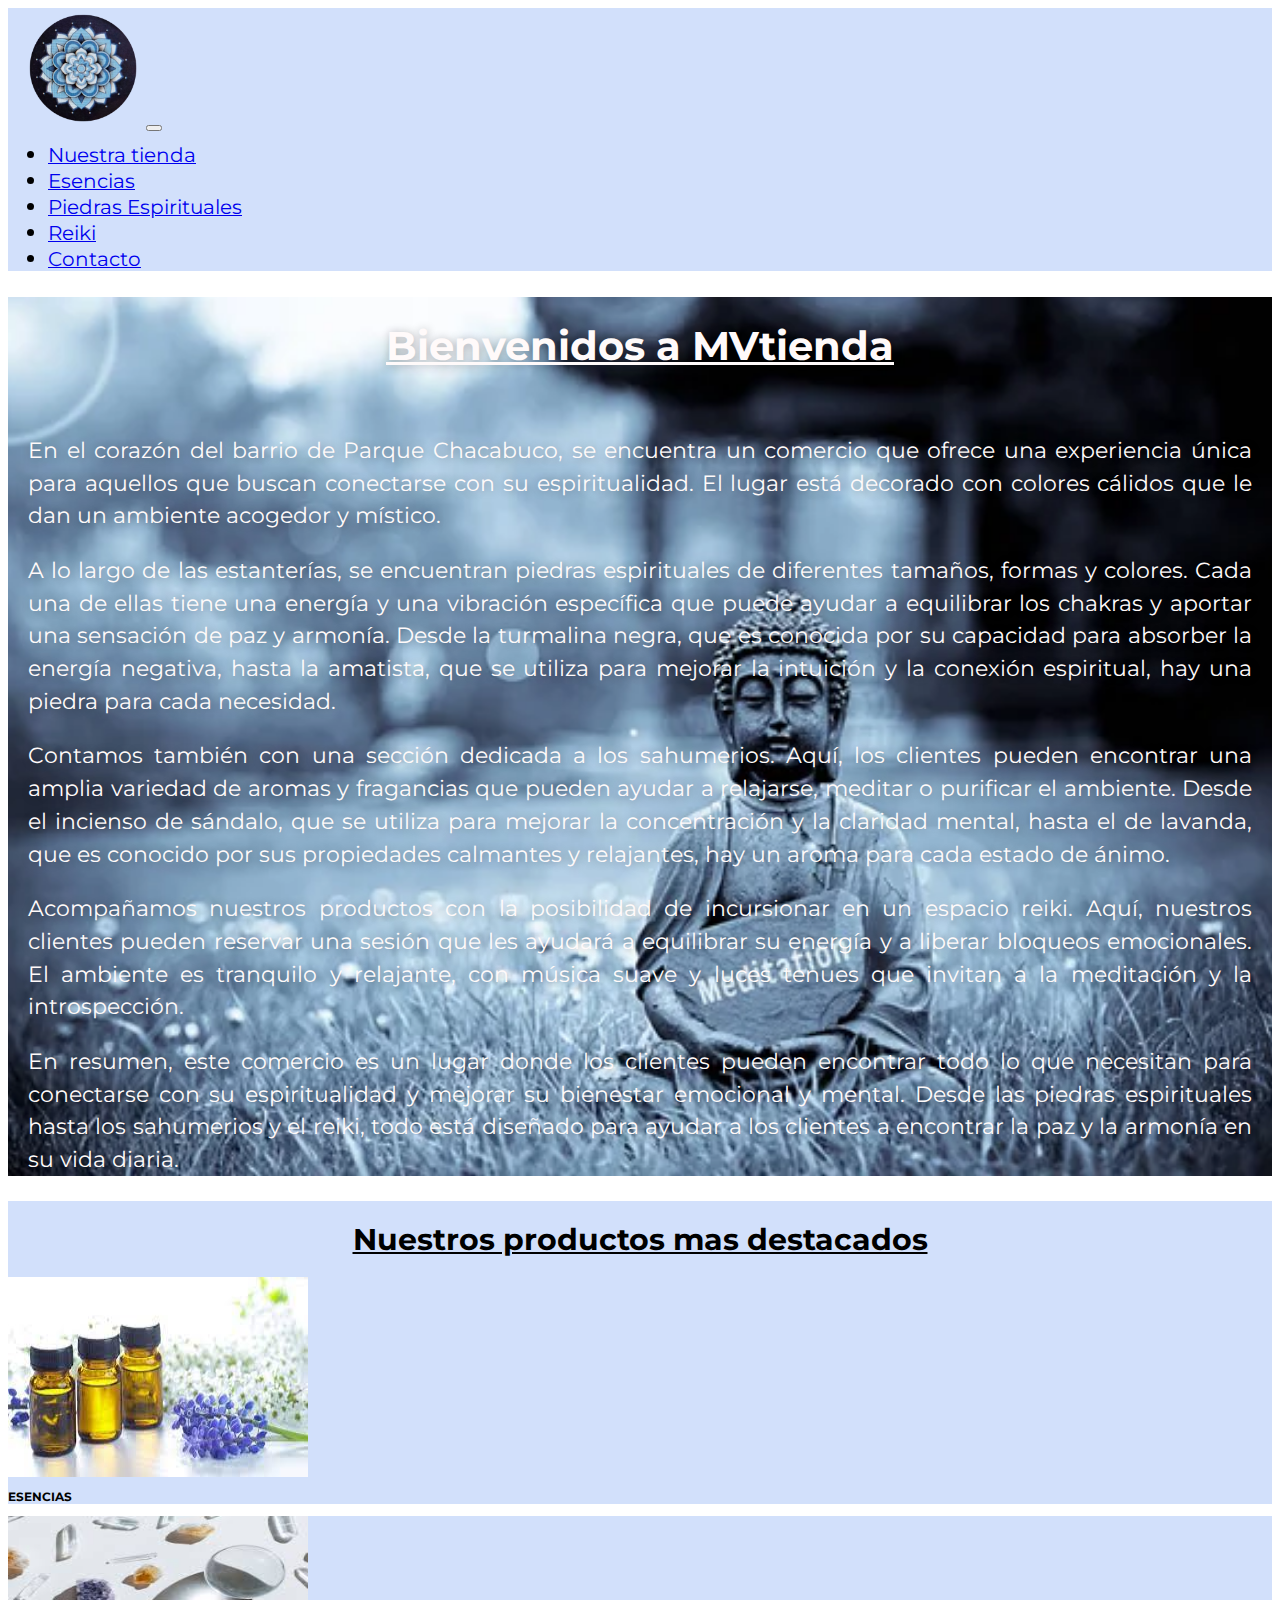
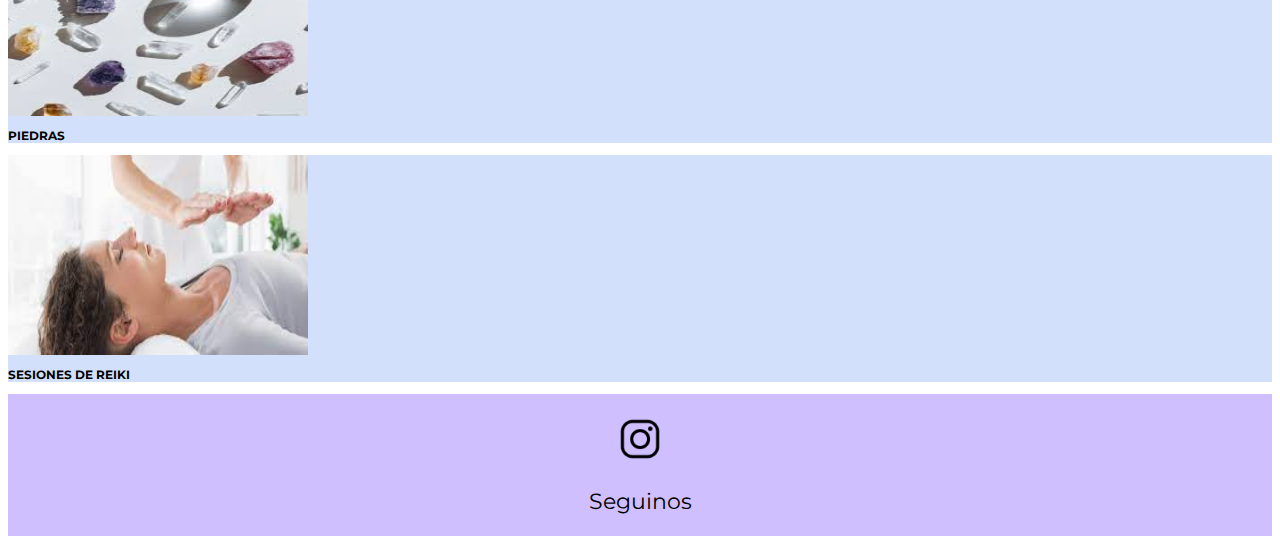
<file: index.html>
<!DOCTYPE html>
<html lang="en">

<head>
  <meta charset="UTF-8">
  <meta http-equiv="X-UA-Compatible" content="IE=edge">
  <meta name="viewport" content="width=device-width, initial-scale=1.0">
  <meta name="description" content="Encontra todo lo que buscas para lograr la armonia deseada. Clases y sesiones de Reiki, fragancia y piedras energéticas">
  <meta name="keywords" content="esencias, piedras, reiki, tranquilidad, paz, aromas, armonia, relajación, venta, asesoramiento, regalos">
  <title>MVtienda</title>

   <!--vinculo del link bootstrap-->
  <link href="https://cdn.jsdelivr.net/npm/bootstrap@5.3.2/dist/css/bootstrap.min.css" rel="stylesheet"
    integrity="sha384-T3c6CoIi6uLrA9TneNEoa7RxnatzjcDSCmG1MXxSR1GAsXEV/Dwwykc2MPK8M2HN" crossorigin="anonymous">

    <!--Vinculo del archivo SCSS-->
  <link rel="stylesheet" href="./style/estilos.css">
</head>

<body>
  <!--Encabezado de pagina-->
  <!--nuevo navbar con formato bootstrap-->
  <header>
    <nav class="navbar navbar-expand-lg colornav">
      <div class="container-fluid">
        <a class="navbar-brand" href="#"><img src="./imagenes/logo.png" alt="se muestra el logo de la firma"></a>
        <button class="navbar-toggler" type="button" data-bs-toggle="collapse" data-bs-target="#navbarNav"
          aria-controls="navbarNav" aria-expanded="false" aria-label="Toggle navigation">
          <span class="navbar-toggler-icon"></span>
        </button>
        <div class="collapse navbar-collapse justify-content-end " id="navbarNav">
          <ul class="navbar-nav ">
            <li class="nav-item">
              <a class="nav-link" href="#">Nuestra tienda</a>
            </li>
            <li class="nav-item">
              <a class="nav-link" href="./secciones/esencias.html">Esencias</a>
            </li>
            <li class="nav-item">
              <a class="nav-link" href="./secciones/piedras.html">Piedras Espirituales</a>
            </li>
            <li class="nav-item">
              <a class="nav-link" href="./secciones/Reiki.html">Reiki</a>
            </li>
            <li class="nav-item">
              <a class="nav-link" href="./secciones/contacto.html">Contacto</a>
            </li>
          </ul>
        </div>
      </div>
    </nav>

  </header>

  <!--Cuerpo principal de la pagina con secciones con titulo principal info General y fotos-->
  <main class="main-index">

    <section class="section-index">
      <h1 class="titulo-index">Bienvenidos a MVtienda</h1>

      <div class="parrafos-principales">
        <p class="container">En el corazón del barrio de Parque Chacabuco, se encuentra un comercio que ofrece una
          experiencia única para aquellos que buscan conectarse con su espiritualidad. El lugar está decorado con colores cálidos que le dan un
          ambiente acogedor y místico.</p>

        <p class="container">A lo largo de las estanterías, se encuentran piedras espirituales de diferentes tamaños,
          formas y colores.
          Cada
          una de ellas tiene una energía y una vibración específica que puede ayudar a equilibrar los chakras y aportar
          una sensación de paz y armonía. Desde la turmalina negra, que es conocida por su capacidad para absorber la
          energía negativa, hasta la amatista, que se utiliza para mejorar la intuición y la conexión espiritual, hay
          una
          piedra para cada necesidad.</p>

        <p class="container">Contamos también con una sección dedicada a los sahumerios. Aquí, los clientes pueden
          encontrar una amplia
          variedad de aromas y fragancias que pueden ayudar a relajarse, meditar o purificar el ambiente. Desde el
          incienso de sándalo, que se utiliza para mejorar la concentración y la claridad mental, hasta el de lavanda,
          que
          es conocido por sus propiedades calmantes y relajantes, hay un aroma para cada estado de ánimo.</p>

        <p class="container">Acompañamos nuestros productos con la posibilidad de incursionar en un espacio reiki. Aquí,
          nuestros clientes
          pueden reservar una sesión que les ayudará a equilibrar su energía y a liberar bloqueos emocionales. El
          ambiente
          es tranquilo y relajante, con música suave y luces tenues que invitan a la meditación y la introspección.</p>

        <p class="container mb-0">En resumen, este comercio es un lugar donde los clientes pueden encontrar todo lo que
          necesitan para
          conectarse
          con su espiritualidad y mejorar su bienestar emocional y mental. Desde las piedras espirituales hasta los
          sahumerios y el reiki, todo está diseñado para ayudar a los clientes a encontrar la paz y la armonía en su
          vida
          diaria.</p>

      </div>

    </section>

    <!--Fotos descriptivas con las tres actividades resumidas-->

    <section class="secciones-principales">
      <!--Encabezados de 2do nivel para las fotografias de las 3 areas mas importantes-->
      <h2 class="subtitulo-index">Nuestros productos mas destacados</h2>
    </section>

    <!--Cambio en la seccion aplicando bootstrap-->
    <div class="card-group">
      <div class="card text-center border border-0">
        <img src="./imagenes/imagen-esencias-index.jpg" class="card-img-top container"
          alt="foto que representa las esencias del local">
        <div class="card-body">
          <h3 class="card-title">ESENCIAS</h3>
        </div>
      </div>
      <div class="card text-center border border-0">
        <img src="./imagenes/imagen-index-piedrasespirituales.jpg" class="card-img-top container "
          alt="Foto que representa piedras energéticas">
        <div class="card-body">
          <h3 class="card-title">PIEDRAS</h3>
        </div>
      </div>
      <div class="card text-center border border-0">
        <img src="./imagenes/imagen-index-reiki.jpg" class="card-img-top container "
          alt="Foto que representa sesiones de reiki">
        <div class="card-body">
          <h3 class="card-title">SESIONES DE REIKI</h3>
        </div>
      </div>
    </div>
    <!--Fin de Prueba bootstrap-->

  </main>
  <!--Pie de pagina con medio de contacto unicamente Instagram-->
  <footer>
    <p>Seguinos</p>
    <a href="https://www.instagram.com/_mvtienda/?utm_source=ig_web_button_share_sheet&igshid=OTQ5NTI0NzZiOA=="><img
        class="logo-footer" src="./imagenes/icono-instagram.png" alt="Logo de Instagram"></a>
  </footer>

  <!--link del java pag bootstrap-->
  <script src="https://cdn.jsdelivr.net/npm/bootstrap@5.3.2/dist/js/bootstrap.bundle.min.js"
    integrity="sha384-C6RzsynM9kWDrMNeT87bh95OGNyZPhcTNXj1NW7RuBCsyN/o0jlpcV8Qyq46cDfL"
    crossorigin="anonymous"></script>

</body>

</html>
</file>
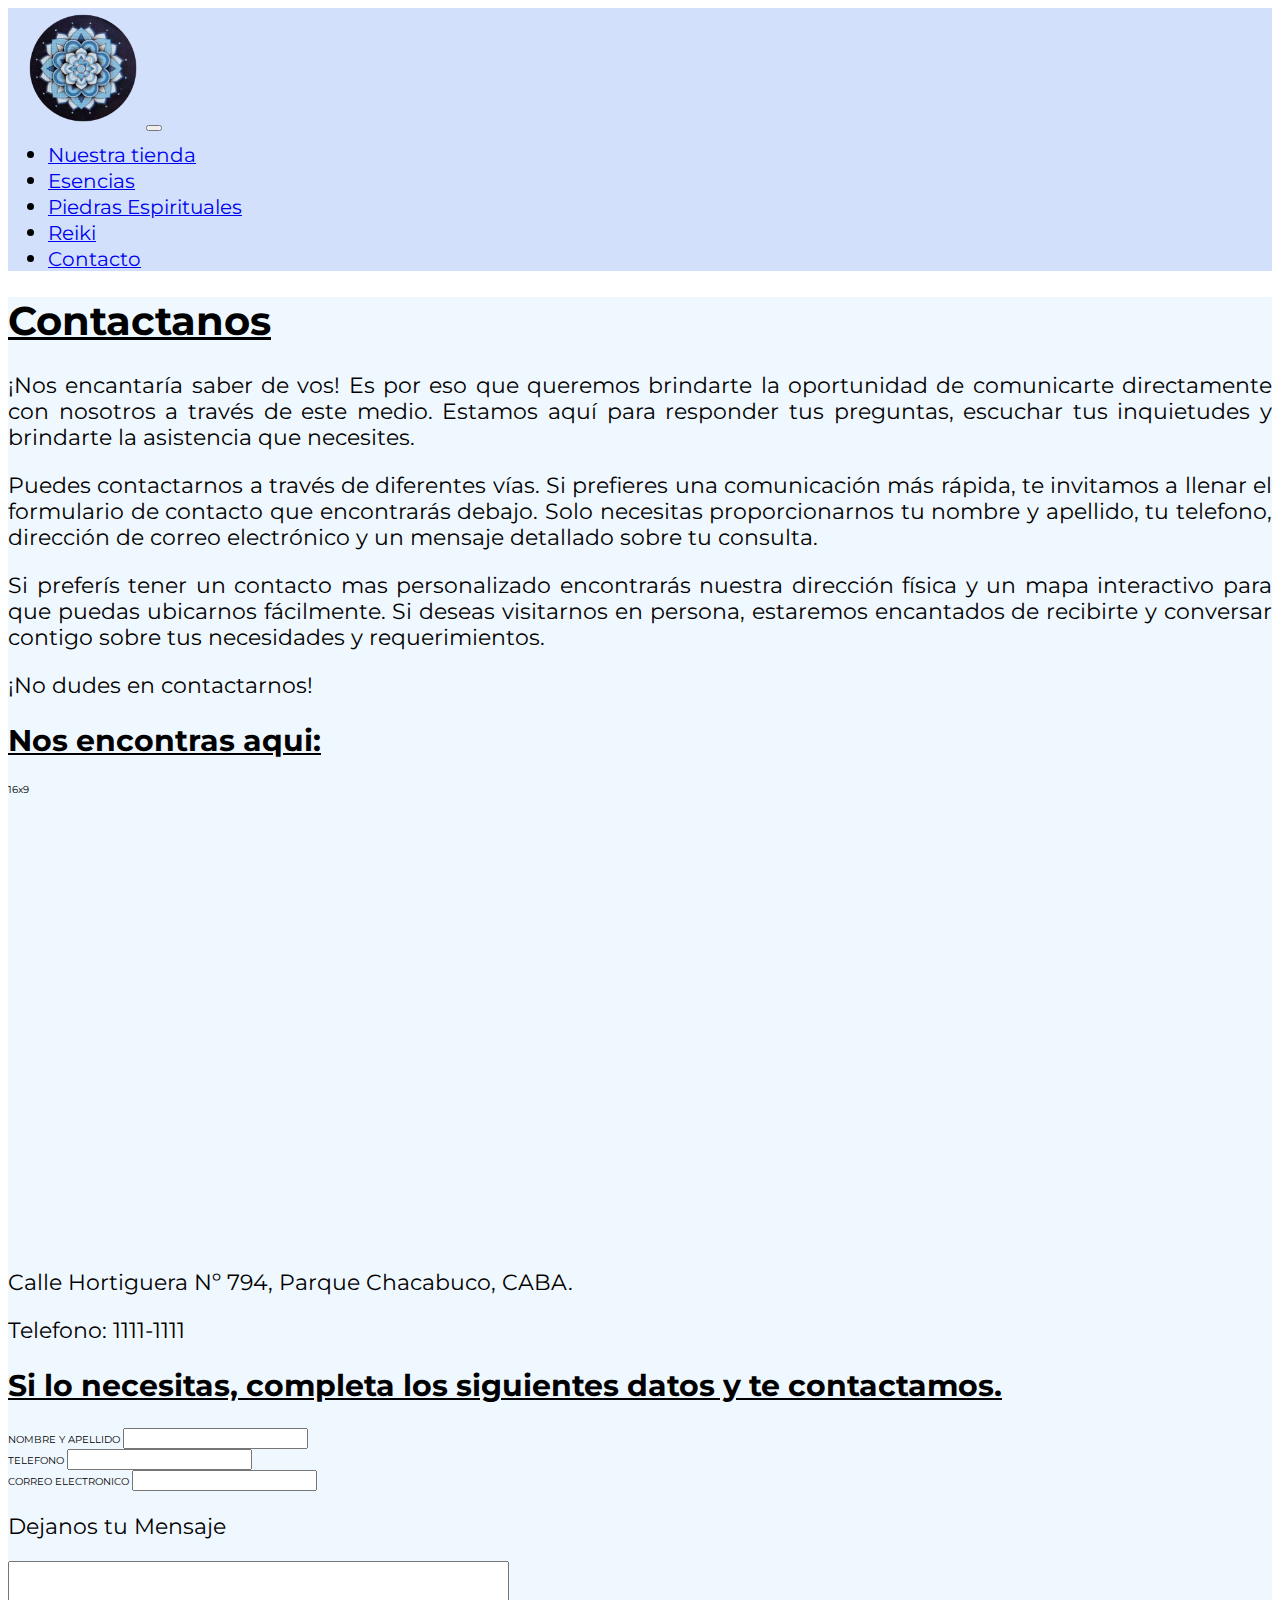
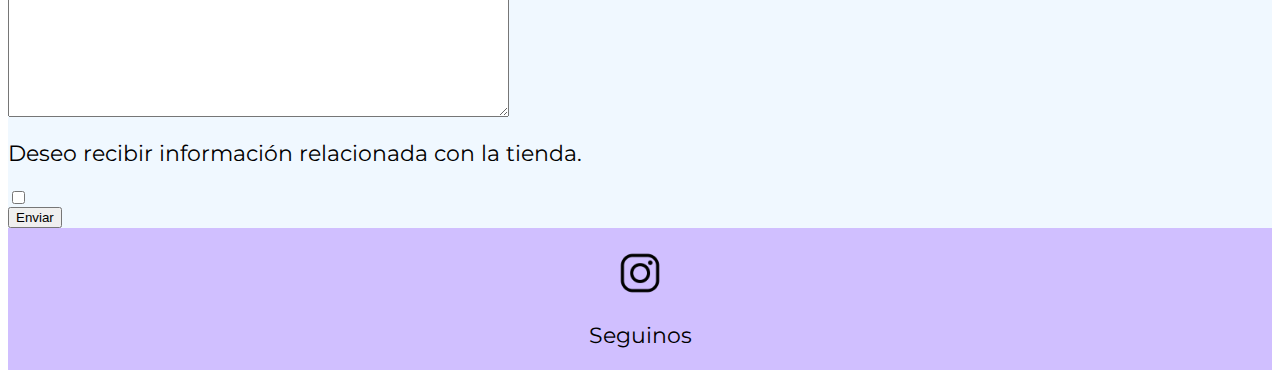
<file: secciones/contacto.html>
<!DOCTYPE html>
<html lang="en">

<head>
  <meta charset="UTF-8">
  <meta name="viewport" content="width=device-width, initial-scale=1.0">
  <meta http-equiv="X-UA-Compatible" content="IE=edge">
  <meta name="description" content="En Parque Chacabuco, centro de la Ciudad, encontrá todas las herramientas para lograr la Paz y equilibrio deseado. MV tienda te espera.">
  <meta name="keywords" content="local reiki, reiki, parque chacabuco, local sahumerios, negocio fragancias, negocio piedras">
  <title>Contacto-MVtienda</title>

  <!--vinculo del link bootstrap-->
  <link href="https://cdn.jsdelivr.net/npm/bootstrap@5.3.2/dist/css/bootstrap.min.css" rel="stylesheet"
    integrity="sha384-T3c6CoIi6uLrA9TneNEoa7RxnatzjcDSCmG1MXxSR1GAsXEV/Dwwykc2MPK8M2HN" crossorigin="anonymous">

   <!--Vinculo del archivo SCSS-->
   <link rel="stylesheet" href="../style/estilos.css">

</head>

<body>
  <!--Encabezado de pagina-->
  <!--nuevo navbar con formato bootstrap-->
  <header>
    <nav class="navbar navbar-expand-lg colornav">
      <div class="container-fluid">
        <a class="navbar-brand" href="../index.html"><img src="../imagenes/logo.png"
            alt="se muestra el logo de la firma"></a>
        <button class="navbar-toggler" type="button" data-bs-toggle="collapse" data-bs-target="#navbarNav"
          aria-controls="navbarNav" aria-expanded="false" aria-label="Toggle navigation">
          <span class="navbar-toggler-icon"></span>
        </button>
        <div class="collapse navbar-collapse justify-content-end " id="navbarNav">
          <ul class="navbar-nav ">
            <li class="nav-item">
              <a class="nav-link" href="../index.html">Nuestra tienda</a>
            </li>
            <li class="nav-item">
              <a class="nav-link" href="./esencias.html">Esencias</a>
            </li>
            <li class="nav-item">
              <a class="nav-link" href="./piedras.html">Piedras Espirituales</a>
            </li>
            <li class="nav-item">
              <a class="nav-link" href="./Reiki.html">Reiki</a>
            </li>
            <li class="nav-item">
              <a class="nav-link" href="#">Contacto</a>
            </li>
          </ul>
        </div>
      </div>
    </nav>

  </header>

  <main class="fondo-contacto">
    <!--Titulo de la seccion-->
    <h1 class="titulo-contacto container">Contactanos</h1>
    <!-- Un Sector destinado para que se pueden comunicar-->
    <div class="principal-contactanos">
      <p class="container">¡Nos encantaría saber de vos! Es por eso que queremos brindarte la oportunidad de comunicarte
        directamente con
        nosotros a través de este medio. Estamos aquí para responder tus preguntas, escuchar tus inquietudes y brindarte
        la asistencia que necesites.</p>
      <p class="container">Puedes contactarnos a través de diferentes vías. Si prefieres una comunicación más rápida, te
        invitamos a
        llenar el formulario de contacto que encontrarás debajo. Solo necesitas proporcionarnos tu nombre y apellido, tu
        telefono, dirección de correo electrónico y un mensaje detallado sobre tu consulta. </p>
      <p class="container">Si preferís tener un contacto mas personalizado encontrarás nuestra dirección física y un
        mapa interactivo para
        que puedas ubicarnos fácilmente. Si deseas visitarnos en persona, estaremos encantados de recibirte y conversar
        contigo sobre tus necesidades y requerimientos.</p>
      <p class="container">¡No dudes en contactarnos!</p>
    </div>

    <div class="container">
      <h2 class="subtitulo-contacto container ">Nos encontras aqui:</h2>
      
      <div class="mapa ratio ratio-16x9">
        <div>16x9</div>
      <iframe src="https://www.google.com/maps/embed?pb=!1m18!1m12!1m3!1d3282.922908442069!2d-58.44360960000001!3d-34.63138839999999!2m3!1f0!2f0!3f0!3m2!1i1024!2i768!4f13.1!3m3!1m2!1s0x95bcca3437ba3583%3A0x259d132b92a31d49!2sParque%20Chacabuco%2C%20Hortiguera%20794%2C%20C1406CKP%20CABA!5e0!3m2!1ses-419!2sar!4v1696709128907!5m2!1ses-419!2sar"
        width="600" height="450" style="border:0;" allowfullscreen="" loading="lazy"
        referrerpolicy="no-referrer-when-downgrade"></iframe>
          
      </div>
      
        <p class="container justify-content-center">Calle Hortiguera Nº 794, Parque Chacabuco, CABA.</p>
      <p class="container justify-content-center">Telefono: 1111-1111</p>
    </div>

    <!--Un sector donde poner el Formulario citado arriba-->
    <!--Por lo que menciona el video en action iria el destino del archivo php-->
    <div class="container">
      <form class="container" action="" method="post">
        <h2 class="subtitulo-contacto container">Si lo necesitas, completa los siguientes datos y te contactamos.</h2>
        <div>
          <label for="nombre">NOMBRE Y APELLIDO</label>
          <input type="text" name="" id="">
        </div>

        <div>
          <label for="">TELEFONO</label>
          <input type="tel" name="" id="">
        </div>

        <div>
          <label for="">CORREO ELECTRONICO</label>
          <input type="email" name="" id="">
        </div>

        <div>
          <p>Dejanos tu Mensaje</p>
          <textarea name="" id="" cols="60" rows="10"></textarea>
        </div>

        <div>
          <p>Deseo recibir información relacionada con la tienda.</p>
          <input type="checkbox" name="" id="">
        </div>

        <div>
          <input type="button" value="Enviar">

        </div>
    </div>
    </form>

  </main>

  <!--Pie de pagina con medio de contacto unicamente Instagram-->
  <footer>
    <p>Seguinos</p>
    <a href="https://www.instagram.com/_mvtienda/?utm_source=ig_web_button_share_sheet&igshid=OTQ5NTI0NzZiOA=="><img
        class="logo-footer" src="../imagenes/icono-instagram.png" alt="Logo de Instagram"></a>
  </footer>

  <!--link del java pag bootstrap-->
  <script src="https://cdn.jsdelivr.net/npm/bootstrap@5.3.2/dist/js/bootstrap.bundle.min.js"
    integrity="sha384-C6RzsynM9kWDrMNeT87bh95OGNyZPhcTNXj1NW7RuBCsyN/o0jlpcV8Qyq46cDfL"
    crossorigin="anonymous"></script>

</body>

</html>
</file>
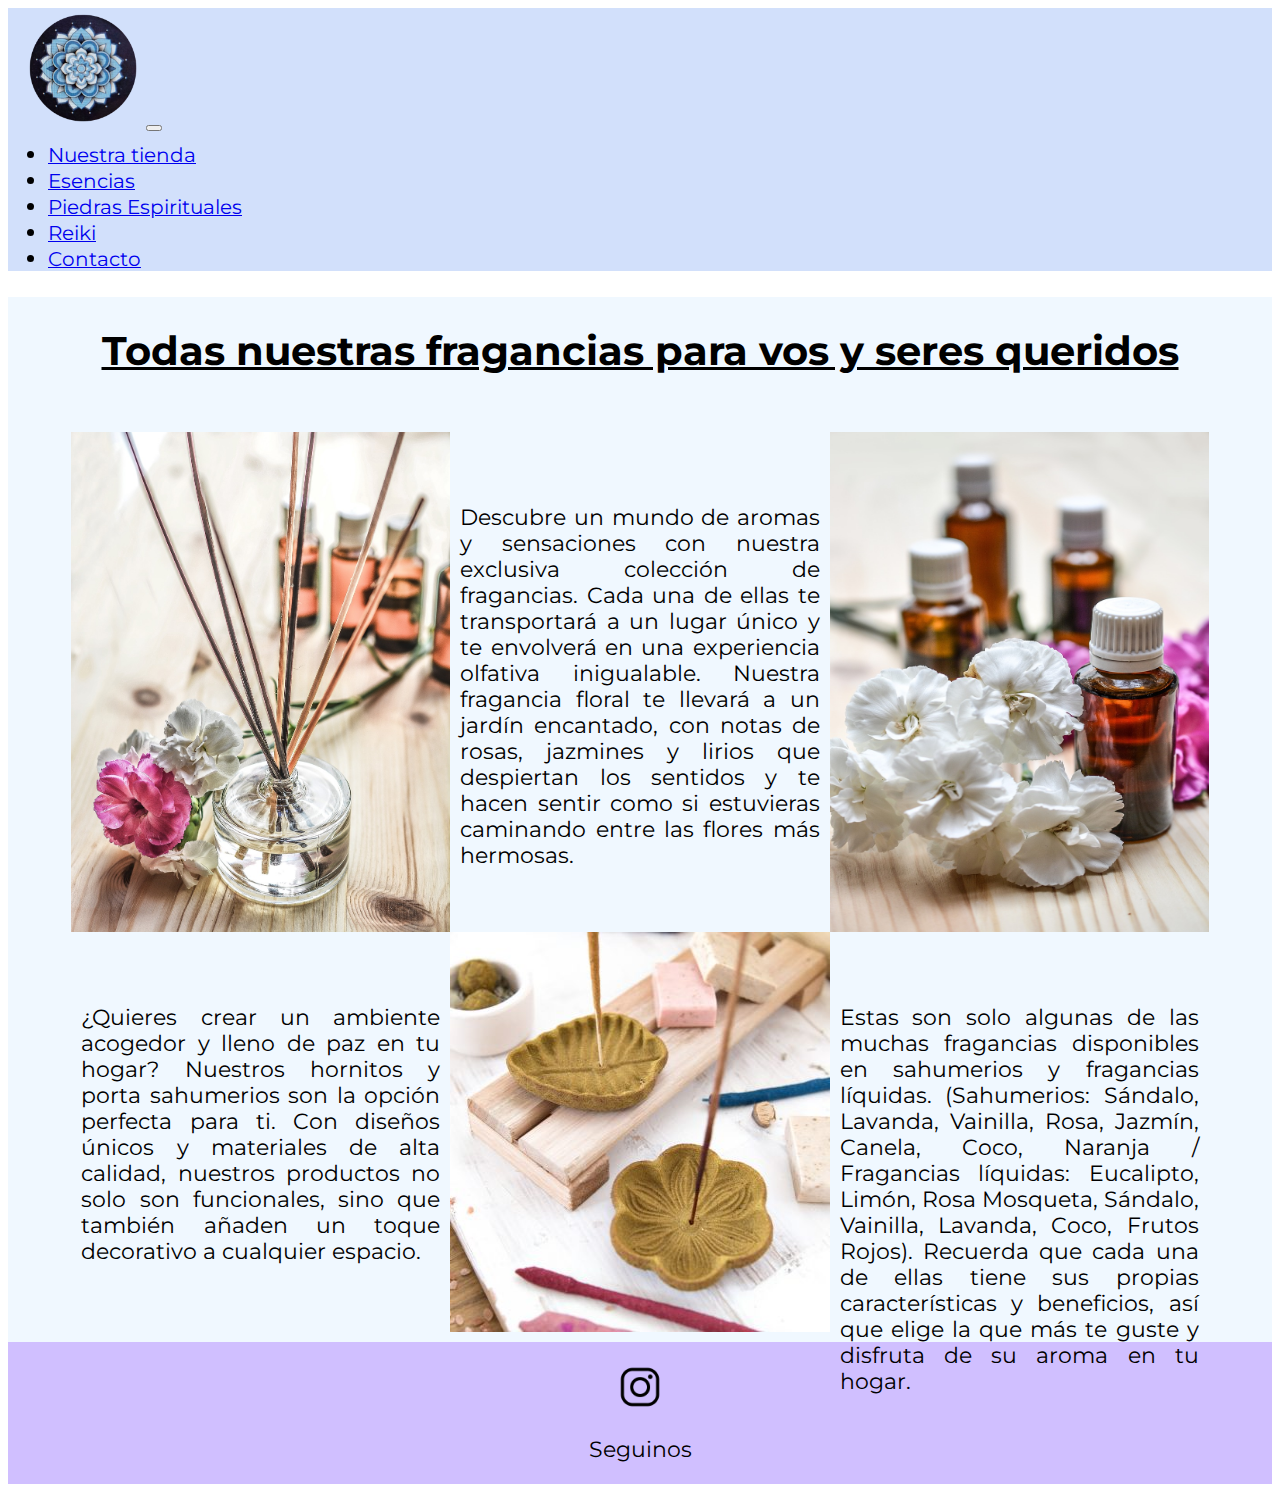
<file: secciones/esencias.html>
<!DOCTYPE html>
<html lang="en">

<head>
    <meta charset="UTF-8">
    <meta name="viewport" content="width=device-width, initial-scale=1.0">
    <meta http-equiv="X-UA-Compatible" content="IE=edge">
    <meta name="description" content="Las mejores fragancias y aromas en un solo lugar.">
    <meta name="keywords" content="esencias, fragancias, variedad, frutales, florales, tranquilidad, paz, aromas, armonia, relajación, venta, asesoramiento, regalos">
    <title>Esencias-MVtienda</title>

   
   <!--vinculo para animaciones-->
<link
rel="stylesheet"
href="https://cdnjs.cloudflare.com/ajax/libs/animate.css/4.1.1/animate.min.css"
/>
      
    <!--vinculo del link bootstrap-->
    <link href="https://cdn.jsdelivr.net/npm/bootstrap@5.3.2/dist/css/bootstrap.min.css" rel="stylesheet"
        integrity="sha384-T3c6CoIi6uLrA9TneNEoa7RxnatzjcDSCmG1MXxSR1GAsXEV/Dwwykc2MPK8M2HN" crossorigin="anonymous">

   <!--Vinculo del archivo SCSS-->
   <link rel="stylesheet" href="../style/estilos.css">

</head>

<body>

    <!--nuevo navbar con formato bootstrap-->
    <header>
        <nav class="navbar navbar-expand-lg colornav">
            <div class="container-fluid">
                <a class="navbar-brand" href="../index.html"><img src="../imagenes/logo.png"
                        alt="se muestra el logo de la firma"></a>
                <button class="navbar-toggler" type="button" data-bs-toggle="collapse" data-bs-target="#navbarNav"
                    aria-controls="navbarNav" aria-expanded="false" aria-label="Toggle navigation">
                    <span class="navbar-toggler-icon"></span>
                </button>
                <div class="collapse navbar-collapse justify-content-end " id="navbarNav">
                    <ul class="navbar-nav ">
                        <li class="nav-item">
                            <a class="nav-link" href="../index.html">Nuestra tienda</a>
                        </li>
                        <li class="nav-item">
                            <a class="nav-link" href="#">Esencias</a>
                        </li>
                        <li class="nav-item">
                            <a class="nav-link" href="./piedras.html">Piedras Espirituales</a>
                        </li>
                        <li class="nav-item">
                            <a class="nav-link" href="./Reiki.html">Reiki</a>
                        </li>
                        <li class="nav-item">
                            <a class="nav-link" href="./contacto.html">Contacto</a>
                        </li>
                    </ul>
                </div>
            </div>
        </nav>

    </header>

    <section class="esencias">
        <h1 class="titulo-esencias animate__animated animate__zoomIn">Todas nuestras fragancias para vos y seres queridos</h1>
        <section class="grid-esencias">
            <img class="grid-img-1" src="../imagenes/sahumerio-principal.jpg" alt="">
            <img class="grid-img-2" src="../imagenes/sahumerio-principal-2.jpg" alt="">
            <img class="grid-img-3" src="../imagenes/porta-sahumerios.jpg" alt="">

            <p class="grid-p-1">Descubre un mundo de aromas y sensaciones con nuestra exclusiva colección de fragancias.
                Cada una de ellas te transportará a un lugar único y te envolverá en una experiencia olfativa
                inigualable.
                Nuestra fragancia floral te llevará a un jardín encantado, con notas de rosas, jazmines y lirios que
                despiertan los sentidos y te hacen sentir como si estuvieras caminando entre las flores más hermosas.
            </p>
            <p class="grid-p-2">¿Quieres crear un ambiente acogedor y lleno de paz en tu hogar? Nuestros hornitos y
                porta
                sahumerios son la opción perfecta para ti. Con diseños únicos y materiales de alta calidad, nuestros
                productos no solo son funcionales, sino que también añaden un toque decorativo a cualquier espacio.</p>
            <p class="grid-p-3">Estas son solo algunas de las muchas fragancias disponibles en sahumerios y fragancias
                líquidas. (Sahumerios: Sándalo, Lavanda, Vainilla, Rosa, Jazmín, Canela, Coco, Naranja / Fragancias
                líquidas: Eucalipto, Limón, Rosa Mosqueta, Sándalo, Vainilla, Lavanda, Coco, Frutos Rojos). Recuerda que
                cada una de ellas tiene sus propias características y beneficios, así que elige la que más te guste y
                disfruta de su aroma en tu hogar.</p>
        </section>
    </section>
    
    <!--Pie de pagina con medio de contacto unicamente Instagram-->
    <footer>
        <p>Seguinos</p>
        <a href="https://www.instagram.com/_mvtienda/?utm_source=ig_web_button_share_sheet&igshid=OTQ5NTI0NzZiOA=="><img
                class="logo-footer" src="../imagenes/icono-instagram.png" alt="Logo de Instagram"></a>
    </footer>

    <!--link del java pag bootstrap-->
    <script src="https://cdn.jsdelivr.net/npm/bootstrap@5.3.2/dist/js/bootstrap.bundle.min.js"
        integrity="sha384-C6RzsynM9kWDrMNeT87bh95OGNyZPhcTNXj1NW7RuBCsyN/o0jlpcV8Qyq46cDfL"
        crossorigin="anonymous"></script>

</body>

</html>
</file>
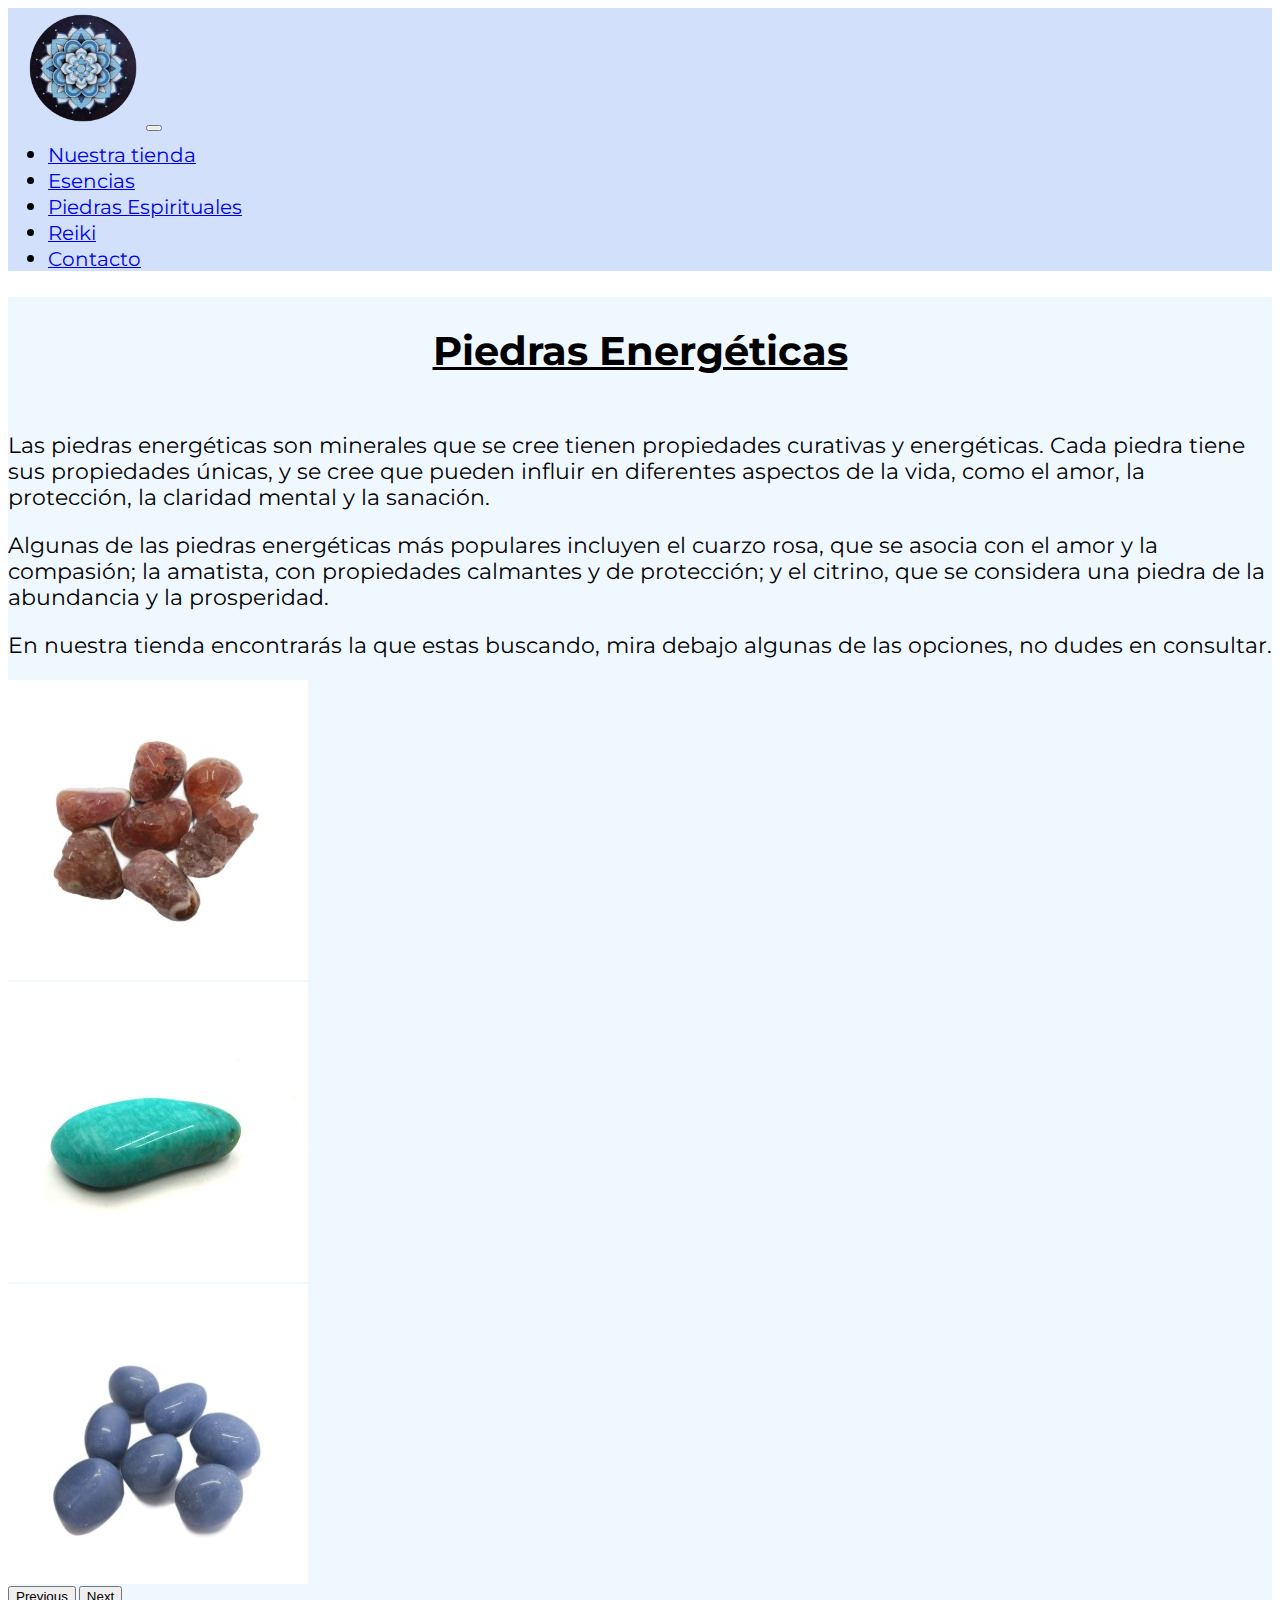
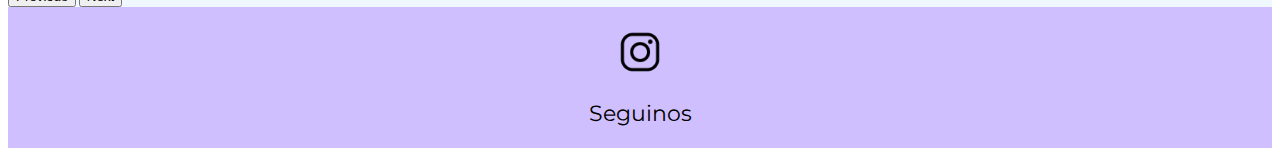
<file: secciones/piedras.html>
<!DOCTYPE html>
<html lang="en">

<head>
  <meta charset="UTF-8">
  <meta name="viewport" content="width=device-width, initial-scale=1.0">
  <meta http-equiv="X-UA-Compatible" content="IE=edge">
  <meta name="description" content="En un sólo local, todas las piedras energéticas que necesitas para tu rutina.">
  <meta name="keywords" content="piedras, energía, tranquilidad, paz, armonia, relajación, venta, asesoramiento, regalos">
  <title>Piedras-MVtienda</title>

<!--vinculo para animaciones-->
<link
rel="stylesheet"
href="https://cdnjs.cloudflare.com/ajax/libs/animate.css/4.1.1/animate.min.css"
/>

  <!--vinculo del link bootstrap-->
  <link href="https://cdn.jsdelivr.net/npm/bootstrap@5.3.2/dist/css/bootstrap.min.css" rel="stylesheet"
    integrity="sha384-T3c6CoIi6uLrA9TneNEoa7RxnatzjcDSCmG1MXxSR1GAsXEV/Dwwykc2MPK8M2HN" crossorigin="anonymous">

 <!--Vinculo del archivo SCSS-->
 <link rel="stylesheet" href="../style/estilos.css">

</head>

<body>

  <!--nuevo navbar con formato bootstrap-->
  <header>
    <nav class="navbar navbar-expand-lg colornav">
      <div class="container-fluid">
        <a class="navbar-brand" href="../index.html"><img src="../imagenes/logo.png"
            alt="se muestra el logo de la firma"></a>
        <button class="navbar-toggler" type="button" data-bs-toggle="collapse" data-bs-target="#navbarNav"
          aria-controls="navbarNav" aria-expanded="false" aria-label="Toggle navigation">
          <span class="navbar-toggler-icon"></span>
        </button>
        <div class="collapse navbar-collapse justify-content-end " id="navbarNav">
          <ul class="navbar-nav ">
            <li class="nav-item">
              <a class="nav-link" href="../index.html">Nuestra tienda</a>
            </li>
            <li class="nav-item">
              <a class="nav-link" href="./esencias.html">Esencias</a>
            </li>
            <li class="nav-item">
              <a class="nav-link" href="#">Piedras Espirituales</a>
            </li>
            <li class="nav-item">
              <a class="nav-link" href="./Reiki.html">Reiki</a>
            </li>
            <li class="nav-item">
              <a class="nav-link" href="./contacto.html">Contacto</a>
            </li>
          </ul>
        </div>
      </div>
    </nav>

  </header>

  <!--Carrusel con imagenes de bootstrap y alguna descripcion basica de las piedras--->
  <section class="piedras">

    <h1 class="titulo-piedras animate__animated animate__zoomIn">Piedras Energéticas</h1>

    <div class="parrafos-piedras">
      <p class=" container text-justify">Las piedras energéticas son minerales que se cree tienen propiedades curativas y
        energéticas. Cada piedra tiene sus propiedades únicas, y se cree que pueden influir en diferentes aspectos de la
        vida, como el amor, la protección, la claridad mental y la sanación.</p>
      <p class="container text-justify ">Algunas de las piedras energéticas más populares incluyen el cuarzo rosa, que
        se asocia con el amor y la
        compasión; la amatista, con propiedades calmantes y de protección; y el citrino, que se
        considera una piedra de la abundancia y la prosperidad.</p>
      <p class="container text-justify ">En nuestra tienda encontrarás la que estas buscando, mira debajo algunas de las
        opciones, no dudes en
        consultar.</p>
    </div>

    <!--carrousel 1-->
    <div class="d-flex justify-content-center">
      <div id="carouselExample" class="carousel slide tamanio ">
        <div class="carousel-inner">
          <div class="carousel-item active">
            <img src="../imagenes/piedra-tamboreada-amatista.jpg" class="d-block w-100" alt="foto de piedra amatista">
          </div>
          <div class="carousel-item">
            <img src="../imagenes/piedra-tamboreada-amazonita.jpg" class="d-block w-100" alt="foto de piedra amazonita">
          </div>
          <div class="carousel-item">
            <img src="../imagenes/piedra-tamboreada-angelita.jpg" class="d-block w-100" alt="foto de piedra angelita">
          </div>
        </div>
        <button class="carousel-control-prev" type="button" data-bs-target="#carouselExample" data-bs-slide="prev">
          <span class="carousel-control-prev-icon" aria-hidden="true"></span>
          <span class="visually-hidden">Previous</span>
        </button>
        <button class="carousel-control-next" type="button" data-bs-target="#carouselExample" data-bs-slide="next">
          <span class="carousel-control-next-icon" aria-hidden="true"></span>
          <span class="visually-hidden">Next</span>
        </button>
      </div>
    </div>
  </section>
  <!--fin carrousel 1-->

  <!--Pie de pagina con medio de contacto unicamente Instagram-->
  <footer>
    <p>Seguinos</p>
    <a href="https://www.instagram.com/_mvtienda/?utm_source=ig_web_button_share_sheet&igshid=OTQ5NTI0NzZiOA=="><img
        class="logo-footer" src="../imagenes/icono-instagram.png" alt="Logo de Instagram"></a>
  </footer>

  <!--link del java pag bootstrap-->
  <script src="https://cdn.jsdelivr.net/npm/bootstrap@5.3.2/dist/js/bootstrap.bundle.min.js"
    integrity="sha384-C6RzsynM9kWDrMNeT87bh95OGNyZPhcTNXj1NW7RuBCsyN/o0jlpcV8Qyq46cDfL"
    crossorigin="anonymous"></script>
</body>

</html>
</file>
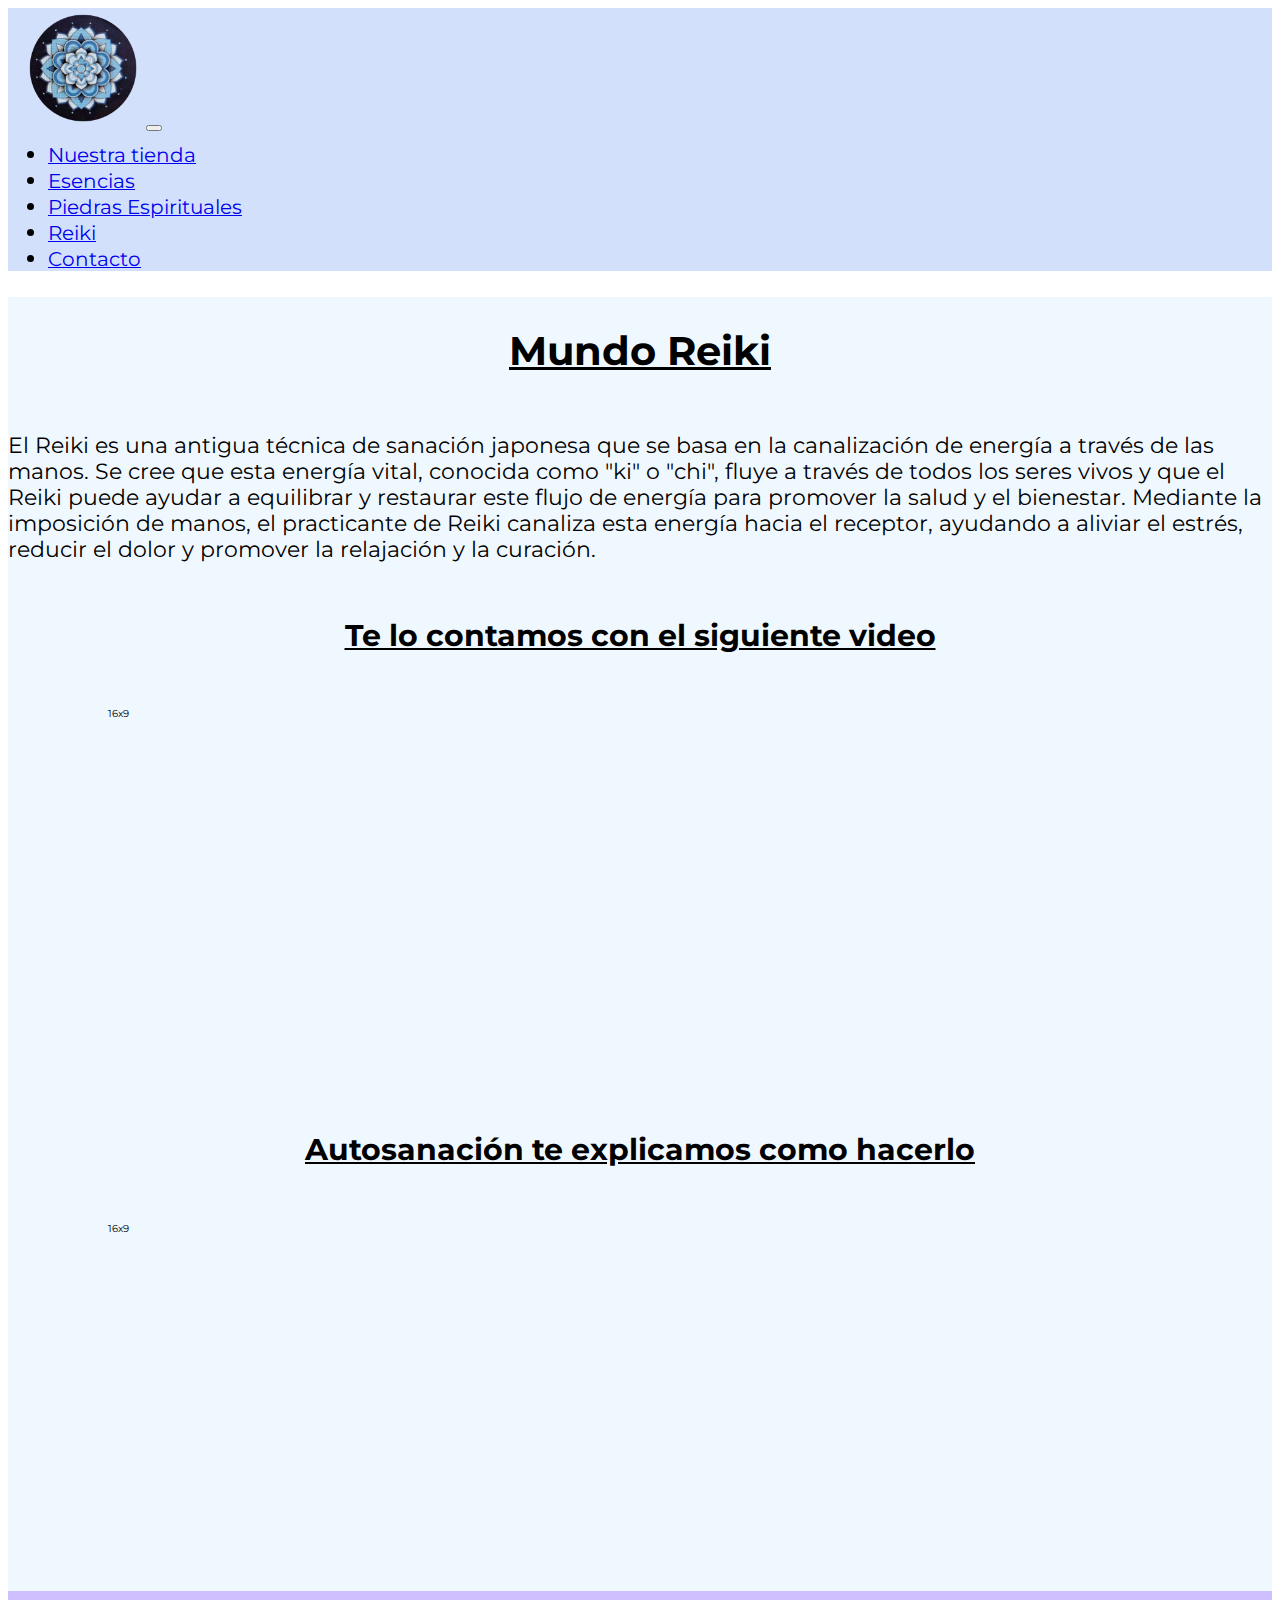
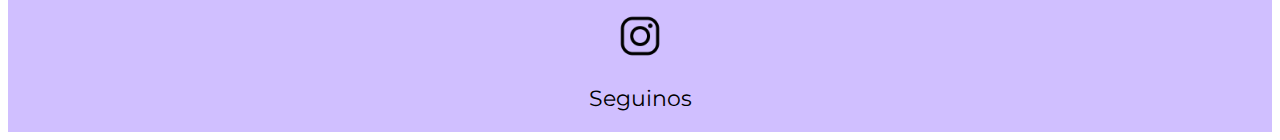
<file: secciones/Reiki.html>
<!DOCTYPE html>
<html lang="en">

<head>
  <meta charset="UTF-8">
  <meta name="viewport" content="width=device-width, initial-scale=1.0">
  <meta http-equiv="X-UA-Compatible" content="IE=edge">
  <meta name="description" content="Encontra en un sólo lugar todo sobre el Reiki. Las mejores clases y sesiones a tu alcance.">
  <meta name="keywords" content="energía, tranquilidad, paz, armonia, relajación, asesoramiento, reiki, alma, espiritual">
  <title>Reiki-MVtienda</title>

  
  <!--vinculo para animaciones-->
<link
rel="stylesheet"
href="https://cdnjs.cloudflare.com/ajax/libs/animate.css/4.1.1/animate.min.css"
/>
  
<!--vinculo del link bootstrap-->
  <link href="https://cdn.jsdelivr.net/npm/bootstrap@5.3.2/dist/css/bootstrap.min.css" rel="stylesheet"
    integrity="sha384-T3c6CoIi6uLrA9TneNEoa7RxnatzjcDSCmG1MXxSR1GAsXEV/Dwwykc2MPK8M2HN" crossorigin="anonymous">
 
 <!--Vinculo del archivo SCSS-->
 <link rel="stylesheet" href="../style/estilos.css">


</head>


<body>

  <!--Encabezado de pagina-->

  <!--nuevo navbar con formato bootstrap-->
  <header>
    <nav class="navbar navbar-expand-lg colornav">
      <div class="container-fluid">
        <a class="navbar-brand" href="../index.html"><img src="../imagenes/logo.png"
            alt="se muestra el logo de la firma"></a>
        <button class="navbar-toggler" type="button" data-bs-toggle="collapse" data-bs-target="#navbarNav"
          aria-controls="navbarNav" aria-expanded="false" aria-label="Toggle navigation">
          <span class="navbar-toggler-icon"></span>
        </button>
        <div class="collapse navbar-collapse justify-content-end " id="navbarNav">
          <ul class="navbar-nav ">
            <li class="nav-item">
              <a class="nav-link" href="../index.html">Nuestra tienda</a>
            </li>
            <li class="nav-item">
              <a class="nav-link" href="./esencias.html">Esencias</a>
            </li>
            <li class="nav-item">
              <a class="nav-link" href="./piedras.html">Piedras Espirituales</a>
            </li>
            <li class="nav-item">
              <a class="nav-link" href="#">Reiki</a>
            </li>
            <li class="nav-item">
              <a class="nav-link" href="./contacto.html">Contacto</a>
            </li>
          </ul>
        </div>
      </div>
    </nav>

  </header>

  <!-- Aca voy a poner un titulo y debajo dos videos-->
  <section class="reiki">

    <h1 class="titulo-reiki animate__animated animate__zoomIn">Mundo Reiki</h1>

    <p class="container text-justify" >El Reiki es una antigua técnica de sanación japonesa que se basa en la canalización de energía a través de las
      manos. Se cree que esta energía vital, conocida como "ki" o "chi", fluye a través de todos los seres vivos y que
      el Reiki puede ayudar a equilibrar y restaurar este flujo de energía para promover la salud y el bienestar. Mediante
      la imposición de manos, el practicante de Reiki canaliza esta energía hacia el receptor, ayudando a aliviar el
      estrés, reducir el dolor y promover la relajación y la curación.</p>


    <h2 class="subtitulo1-reiki"> Te lo contamos con el siguiente video</h2>

    <div class="videos container">
      <div class="videos ratio ratio-16x9">
        <div>16x9</div>
        <iframe width="560" height="315" src="https://www.youtube.com/embed/xM_JNYL0lm8?si=4lQ1hyqRc06vGY_Y"
          title="YouTube video player" frameborder="0"
          allow="accelerometer; autoplay; clipboard-write; encrypted-media; gyroscope; picture-in-picture; web-share"
          allowfullscreen></iframe>
      </div>

    </div>

    <h2 class="subtitulo2-reiki"> Autosanación te explicamos como hacerlo</h2>


    <div class="videos container">
      <div class="videos ratio ratio-16x9">
        <div>16x9</div>
        <iframe width="560" height="315" src="https://www.youtube.com/embed/aWstssCFJwI?si=CI55x-hSjukxhFNf"
          title="YouTube video player" frameborder="0"
          allow="accelerometer; autoplay; clipboard-write; encrypted-media; gyroscope; picture-in-picture; web-share"
          allowfullscreen></iframe>


      </div>


    </div>

  </section>









  <!--Pie de pagina con medio de contacto unicamente Instagram-->
  <footer>
    <p>Seguinos</p>
    <a href="https://www.instagram.com/_mvtienda/?utm_source=ig_web_button_share_sheet&igshid=OTQ5NTI0NzZiOA=="><img
        class="logo-footer" src="../imagenes/icono-instagram.png" alt="Logo de Instagram"></a>
  </footer>

  <!--link del java pag bootstrap-->
  <script src="https://cdn.jsdelivr.net/npm/bootstrap@5.3.2/dist/js/bootstrap.bundle.min.js"
    integrity="sha384-C6RzsynM9kWDrMNeT87bh95OGNyZPhcTNXj1NW7RuBCsyN/o0jlpcV8Qyq46cDfL"
    crossorigin="anonymous"></script>

</body>

</html>
</file>
<file: style/estilos.css>
/*variables*/
/* Letra seleccionada de Google Fonts para el proyecto*/
@import url("https://fonts.googleapis.com/css2?family=Montserrat:ital@1&family=Pacifico&display=swap");
/*Nombre de letra para seleccionar font-family: 'Montserrat', sans-serif;
font-family: 'Pacifico', cursive;*/
html {
  margin: 0;
  padding: 0;
  box-sizing: border-box;
  font-family: "Montserrat";
  font-size: 62%;
}
html h1 {
  font-size: 4rem;
}
html h2 {
  font-size: 3rem;
}
html p {
  font-size: 2.2rem;
}

/*Definiciones de HEADER*/
header .colornav {
  background-color: #D2E0FB;
}
header div img {
  width: 120px;
  margin-left: 15px;
}
header div div ul li {
  font-size: 2.2rem;
}
header div div ul li a {
  font-size: 2rem;
}

/*Definiciones en el Footer*/
footer {
  display: flex;
  flex-direction: column;
  justify-content: center;
  flex-direction: column-reverse;
  align-items: center;
  padding-top: 20px;
  background-color: #D0BFFF;
}
footer a .logo-footer {
  width: 50px;
}

/*Definiciones en Main de Index*/
.section-index {
  background-image: url(../imagenes/fondo-estatuilla-buda-2.jpg);
  background-size: cover;
  background-repeat: no-repeat;
  background-position: center;
  color: snow;
  text-shadow: 1px 1px 10px rgba(0, 0, 0, 0.3);
  text-align: justify;
  height: auto;
}
.section-index .titulo-index {
  text-align: center;
  text-decoration: underline;
  padding-top: 25px;
}
.section-index .parrafos-principales {
  padding-top: 15px;
  line-height: 1.5;
  margin: 0px 20px;
}

.secciones-principales {
  background-color: #D2E0FB;
}
.secciones-principales .subtitulo-index {
  text-decoration: underline;
  padding: 20px 0px;
  justify-content: center;
  text-align: center;
  margin-bottom: 0;
}

/*Definiciones para el tamano de las imagenes del card bootstrap*/
.card-img-top {
  width: 300px;
  height: 200px;
}

.card {
  background-color: #D2E0FB;
}

/*Definiciones para el html de esencias*/
.esencias {
  background-color: aliceblue;
}

.titulo-esencias {
  text-align: center;
  text-decoration: underline;
  padding: 30px;
}

.grid-esencias img {
  width: 100%;
  height: 100%;
}

.grid-esencias p {
  text-align: justify;
  padding: 50px 10px 10px 10px;
}

.grid-esencias {
  display: grid;
  grid-template-areas: "i1 t1 i2" "i1 ti i2" "t2 i3 t3";
  grid-template-columns: 30% 30% 30%;
  grid-template-rows: 250px 250px 400px;
  justify-content: center;
  padding-bottom: 10px;
}

/*Definiciones del lugar de cada concepto a ocupar en la pantalla*/
.grid-img-1 {
  grid-area: i1;
}

.grid-p-1 {
  grid-area: t1;
}

.grid-img-2 {
  grid-area: i2;
}

.grid-p-2 {
  grid-area: t2;
}

.grid-img-3 {
  grid-area: i3;
}

.grid-p-3 {
  grid-area: t3;
}

/*Definiciones para el html de Reiki*/
.reiki {
  background-color: aliceblue;
}
.reiki .titulo-reiki {
  text-align: center;
  text-decoration: underline;
  padding: 30px;
}
.reiki .subtitulo1-reiki {
  text-align: center;
  text-decoration: underline;
  padding: 30px;
}
.reiki .subtitulo2-reiki {
  text-align: center;
  text-decoration: underline;
  padding: 30px;
}
.reiki .videos {
  width: 80%;
  padding-left: 50px;
  padding-bottom: 20px;
}

/*Definiciones para el html de Piedras*/
.piedras {
  background-color: aliceblue;
}
.piedras .titulo-piedras {
  text-align: center;
  text-decoration: underline;
  padding: 30px;
}
.piedras div .tamanio {
  width: 30%;
}
.piedras .carousel-control-prev-icon,
.piedras .carousel-control-next-icon {
  filter: invert(108%);
}

/*Definiciones Seccion contacto*/
.principal-contactanos {
  text-align: justify;
}

.fondo-contacto {
  background-color: aliceblue;
}

.titulo-contacto {
  text-decoration: underline;
}

.subtitulo-contacto {
  text-decoration: underline;
}

.mapa {
  width: 50%;
}

/*Definiciones de Media Q para mobile en aquellos casos que no use bootstrap*/
/*Para esencias*/
@media screen and (max-width: 500px) {
  .grid-esencias {
    grid-template-areas: "t1" "i1" "i2" "t3";
    grid-template-columns: 90%;
    grid-template-rows: auto;
  }
  .grid-p-2 {
    display: none;
  }
  .grid-img-3 {
    display: none;
  }
}

/*# sourceMappingURL=estilos.css.map */
</file>
